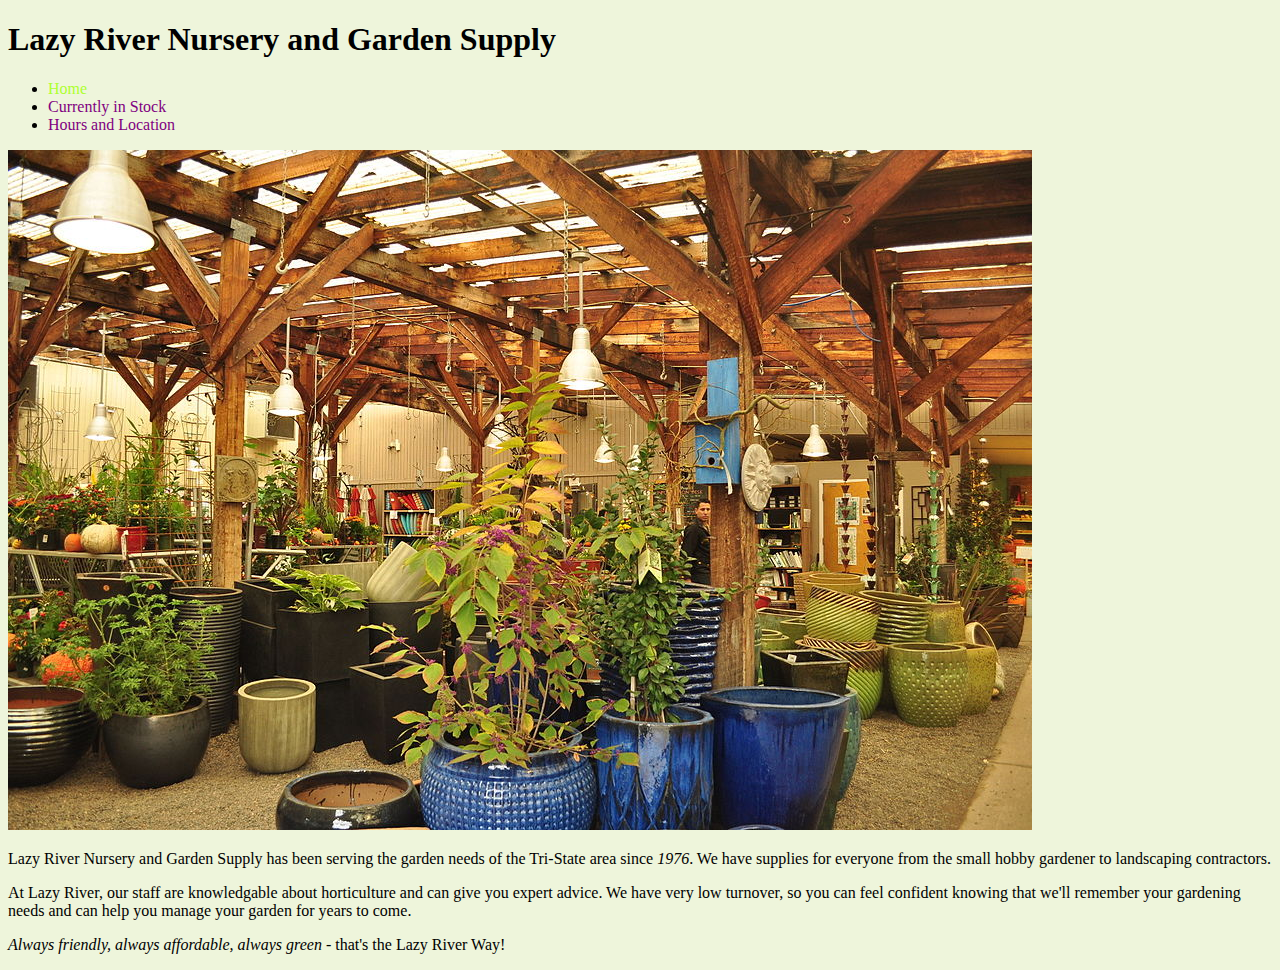
<file: index.html>
<!DOCTYPE html>
<html lang="en">
  <head>
    <meta charset="UTF-8" />
    <meta name="viewport" content="width=device-width, initial-scale=1.0" />
    <meta http-equiv="X-UA-Compatible" content="ie=edge" />
    <link rel="stylesheet" href="styles.css">
    <title>Lazy River Nursery</title>
  </head>

  <body>
    <header class="header">
      <h1>Lazy River Nursery and Garden Supply</h1>
      <nav class="site-nav">
        <ul>
          <li class="nav-item">
            <a href="index.html" class="nav-link link-with-hover">Home</a>
          </li>
          <li>
            <a href="in-stock.html" class="nav-link">Currently in Stock</a>
          </li>
          <li><a href="info.html" class="nav-link">Hours and Location</a></li>
        </ul>
      </nav>
    </header>
    <main class="main-content">
      <img
        src="images/store-interior.jpg"
        alt="interior of the store"
        class="store-photo"
      />
      <div>
        <p>
          Lazy River Nursery and Garden Supply has been serving the garden needs
          of the Tri-State area since <em>1976</em>. We have supplies for
          everyone from the small hobby gardener to landscaping contractors.
        </p>

        <p>
          At Lazy River, our staff are knowledgable about horticulture and can
          give you expert advice. We have very low turnover, so you can feel
          confident knowing that we'll remember your gardening needs and can
          help you manage your garden for years to come.
        </p>

        <p>
          <em>Always friendly, always affordable, always green</em> - that's the
          Lazy River Way!
        </p>
      </div>
    </main>
  </body>
</html>
</file>
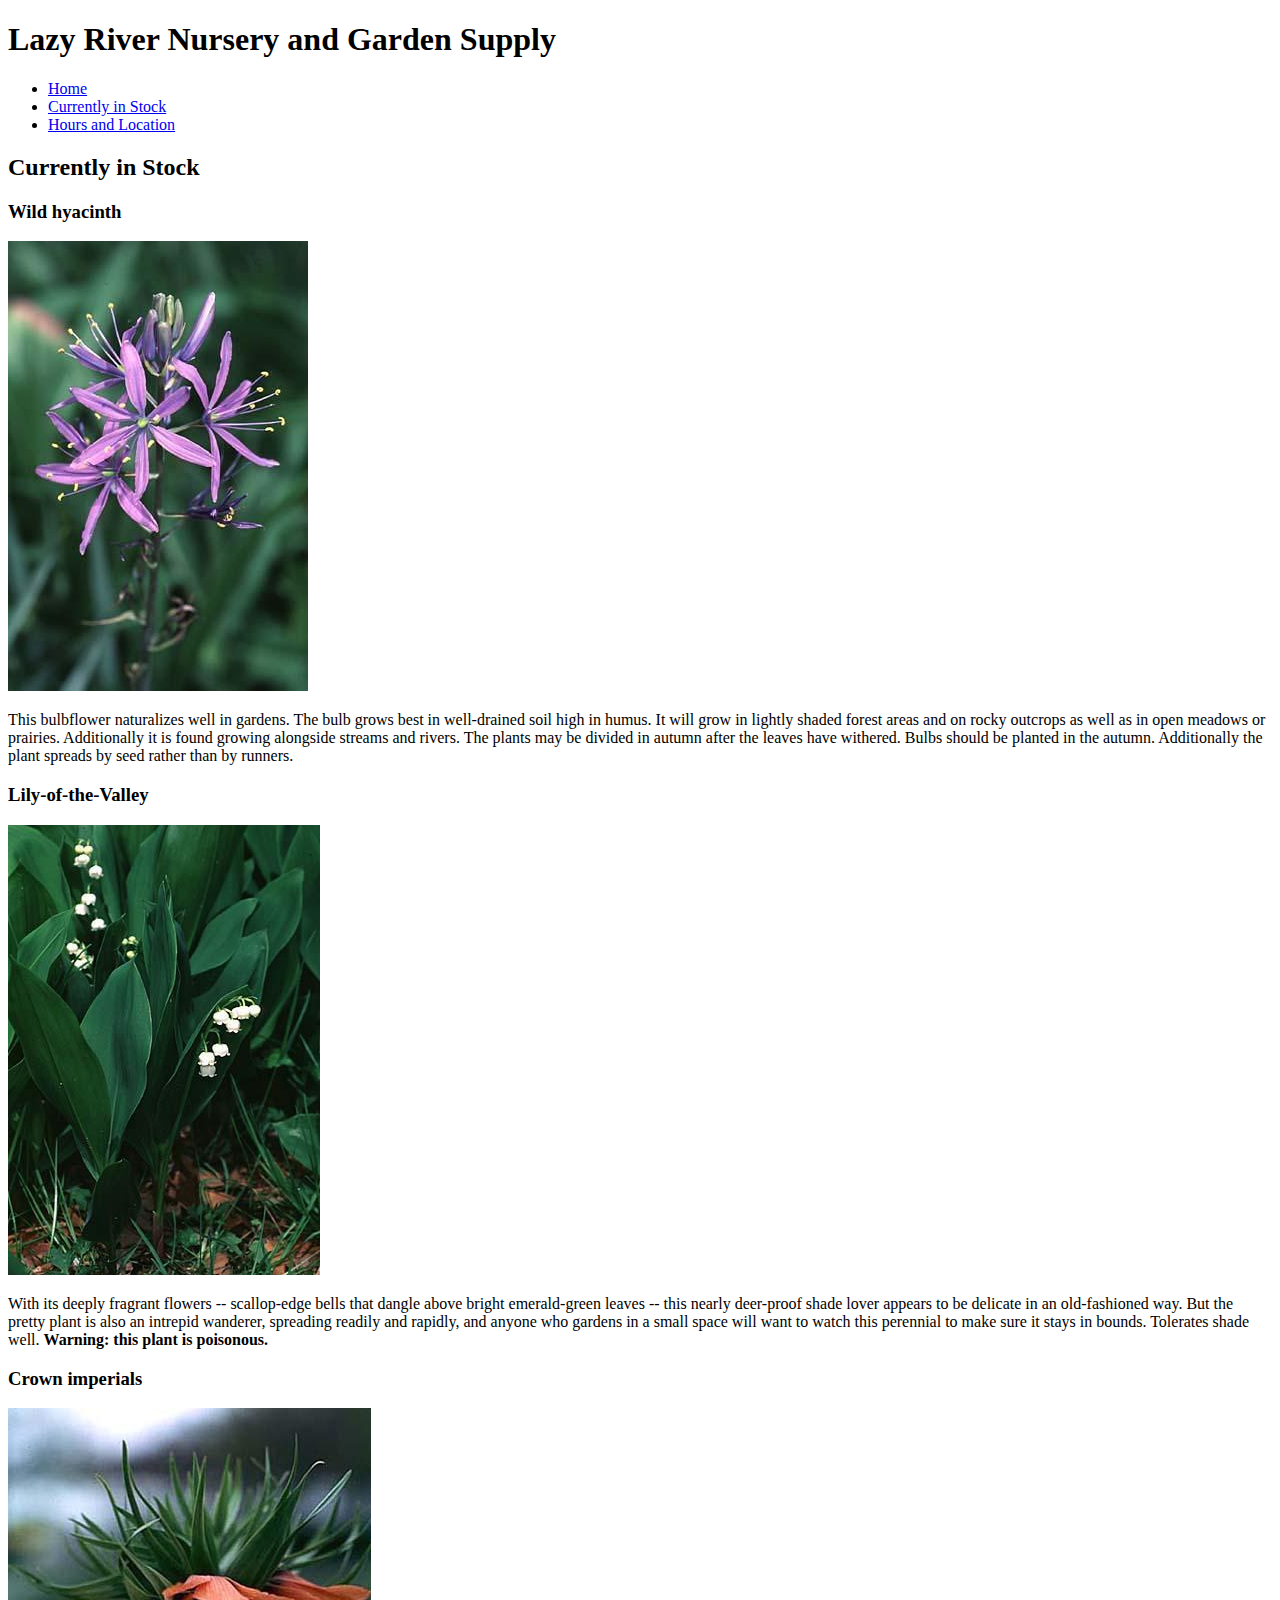
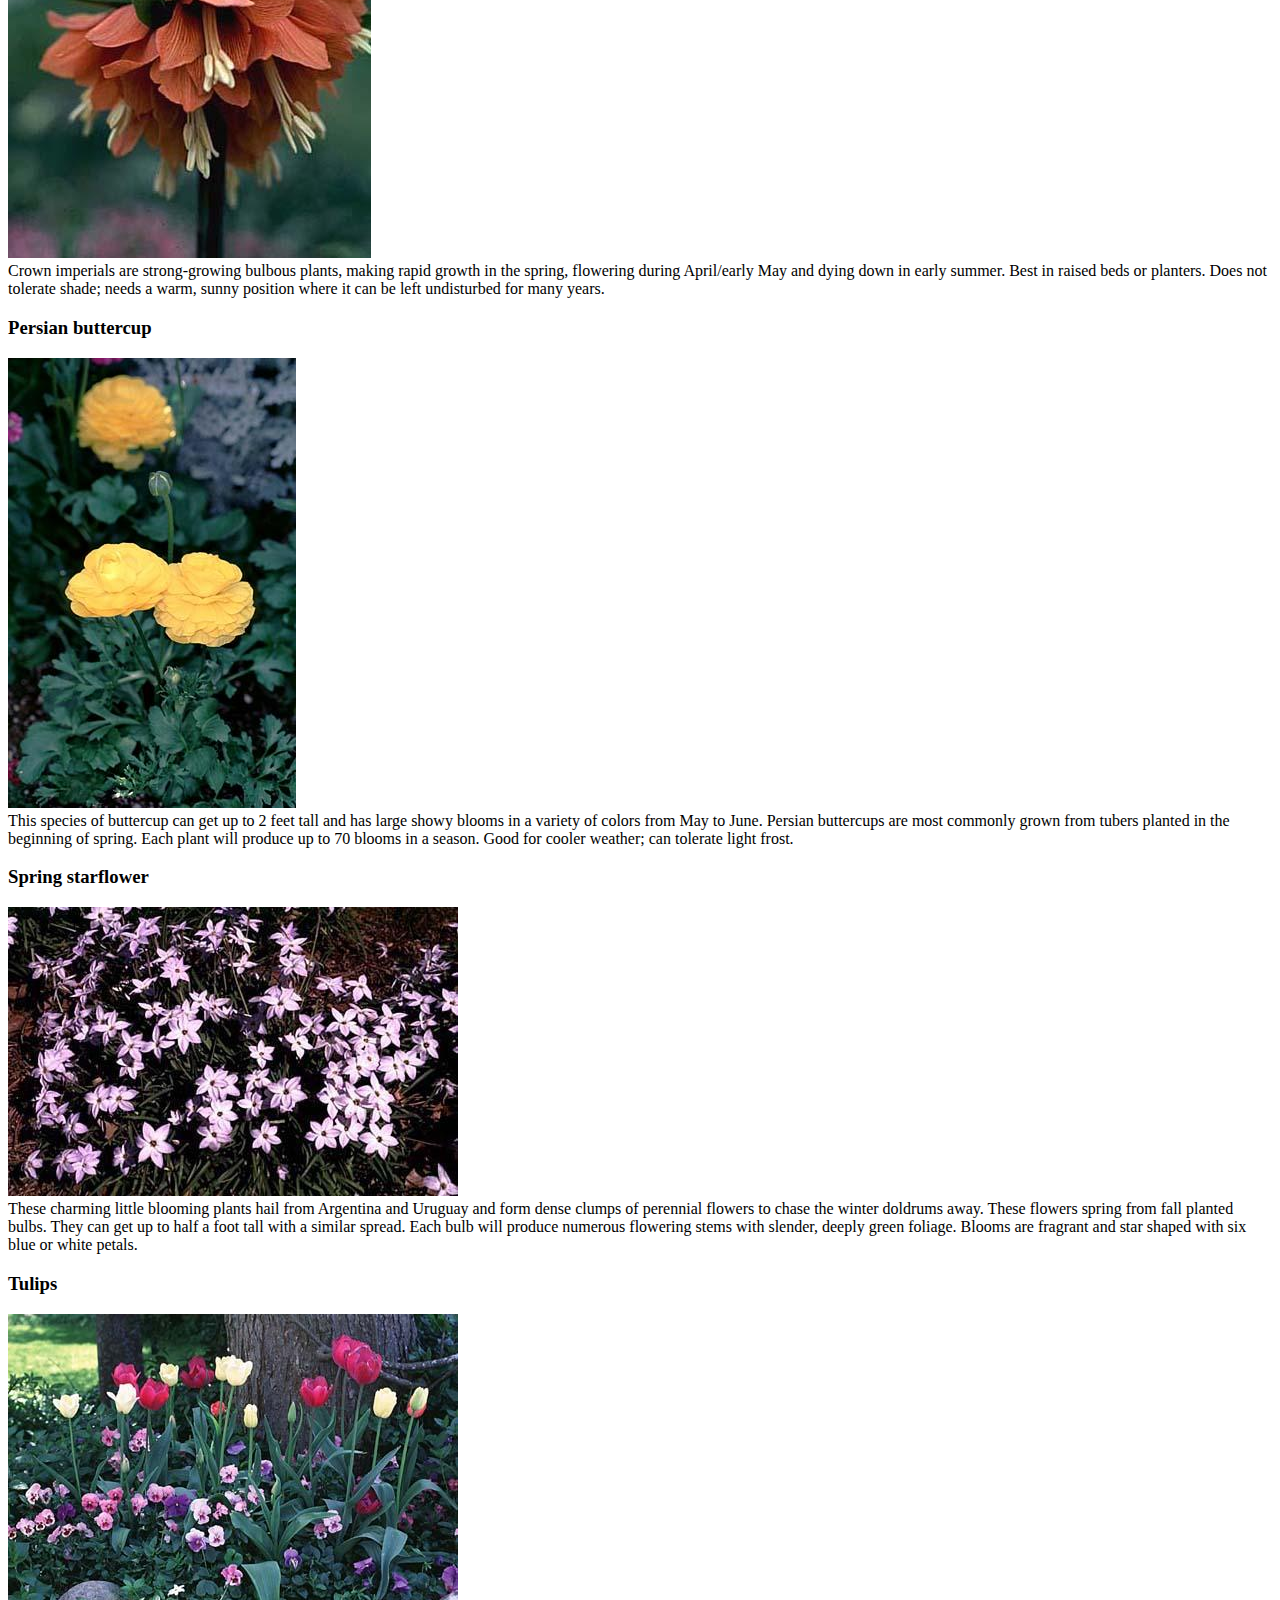
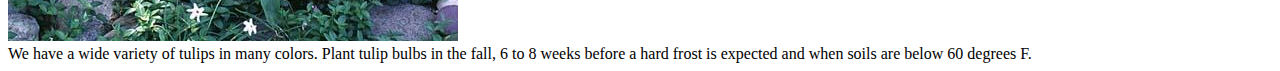
<file: in-stock.html>
<!DOCTYPE html>
<html lang="en">
  <head>
    <meta charset="UTF-8" />
    <meta name="viewport" content="width=device-width, initial-scale=1.0" />
    <meta http-equiv="X-UA-Compatible" content="ie=edge" />
    <title>Lazy River Nursery - In Stock</title>
  </head>

  <body>
    <header class="header">
      <h1>Lazy River Nursery and Garden Supply</h1>
      <nav class="site-nav">
        <ul>
          <li class="nav-link">
            <a href="index.html" class="link-with-hover">Home</a>
          </li>
          <li class="nav-link">
            <a href="in-stock.html">Currently in Stock</a>
          </li>
          <li class="nav-link"><a href="info.html">Hours and Location</a></li>
        </ul>
      </nav>
    </header>
    <main class="main-content">
      <div class="sub-header">
        <h2>Currently in Stock</h2>
      </div>
      <section class="plants-in-stock">
        <div class="plant-card">
          <h3>Wild hyacinth</h3>
          <img src="images/wild-hyacinth.jpg" alt="a wild hyacinth" />
          <div>
            <p>
              This bulbflower naturalizes well in gardens. The bulb grows best
              in well-drained soil high in humus. It will grow in lightly shaded
              forest areas and on rocky outcrops as well as in open meadows or
              prairies. Additionally it is found growing alongside streams and
              rivers. The plants may be divided in autumn after the leaves have
              withered. Bulbs should be planted in the autumn. Additionally the
              plant spreads by seed rather than by runners.
            </p>
          </div>
        </div>

        <div class="plant-card">
          <h3>Lily-of-the-Valley</h3>
          <img src="images/lily-of-the-valley.jpg" alt="Lily of the Valley" />
          <div>
            <p>
              With its deeply fragrant flowers -- scallop-edge bells that dangle
              above bright emerald-green leaves -- this nearly deer-proof shade
              lover appears to be delicate in an old-fashioned way. But the
              pretty plant is also an intrepid wanderer, spreading readily and
              rapidly, and anyone who gardens in a small space will want to
              watch this perennial to make sure it stays in bounds. Tolerates
              shade well. <strong>Warning: this plant is poisonous.</strong>
            </p>
          </div>
        </div>

        <div class="plant-card">
          <h3>Crown imperials</h3>
          <img src="images/crown-imperials.jpg" alt="Crown imperials" />
          <div>
            Crown imperials are strong-growing bulbous plants, making rapid
            growth in the spring, flowering during April/early May and dying
            down in early summer. Best in raised beds or planters. Does not
            tolerate shade; needs a warm, sunny position where it can be left
            undisturbed for many years.
          </div>
        </div>

        <div class="plant-card">
          <h3>Persian buttercup</h3>
          <img src="images/persian-buttercup.jpg" alt="Persian buttercup" />
          <div>
            This species of buttercup can get up to 2 feet tall and has large
            showy blooms in a variety of colors from May to June. Persian
            buttercups are most commonly grown from tubers planted in the
            beginning of spring. Each plant will produce up to 70 blooms in a
            season. Good for cooler weather; can tolerate light frost.
          </div>
        </div>

        <div class="plant-card">
          <h3>Spring starflower</h3>
          <img src="images/spring-starflower.jpg" alt="Spring starflower" />
          <div>
            These charming little blooming plants hail from Argentina and
            Uruguay and form dense clumps of perennial flowers to chase the
            winter doldrums away. These flowers spring from fall planted bulbs.
            They can get up to half a foot tall with a similar spread. Each bulb
            will produce numerous flowering stems with slender, deeply green
            foliage. Blooms are fragrant and star shaped with six blue or white
            petals.
          </div>
        </div>

        <div class="plant-card">
          <h3>Tulips</h3>
          <img src="images/tulips.jpg" alt="Tulips" />
          <div>
            We have a wide variety of tulips in many colors. Plant tulip bulbs
            in the fall, 6 to 8 weeks before a hard frost is expected and when
            soils are below 60 degrees F.
          </div>
        </div>
      </section>
    </main>
  </body>
</html>
</file>
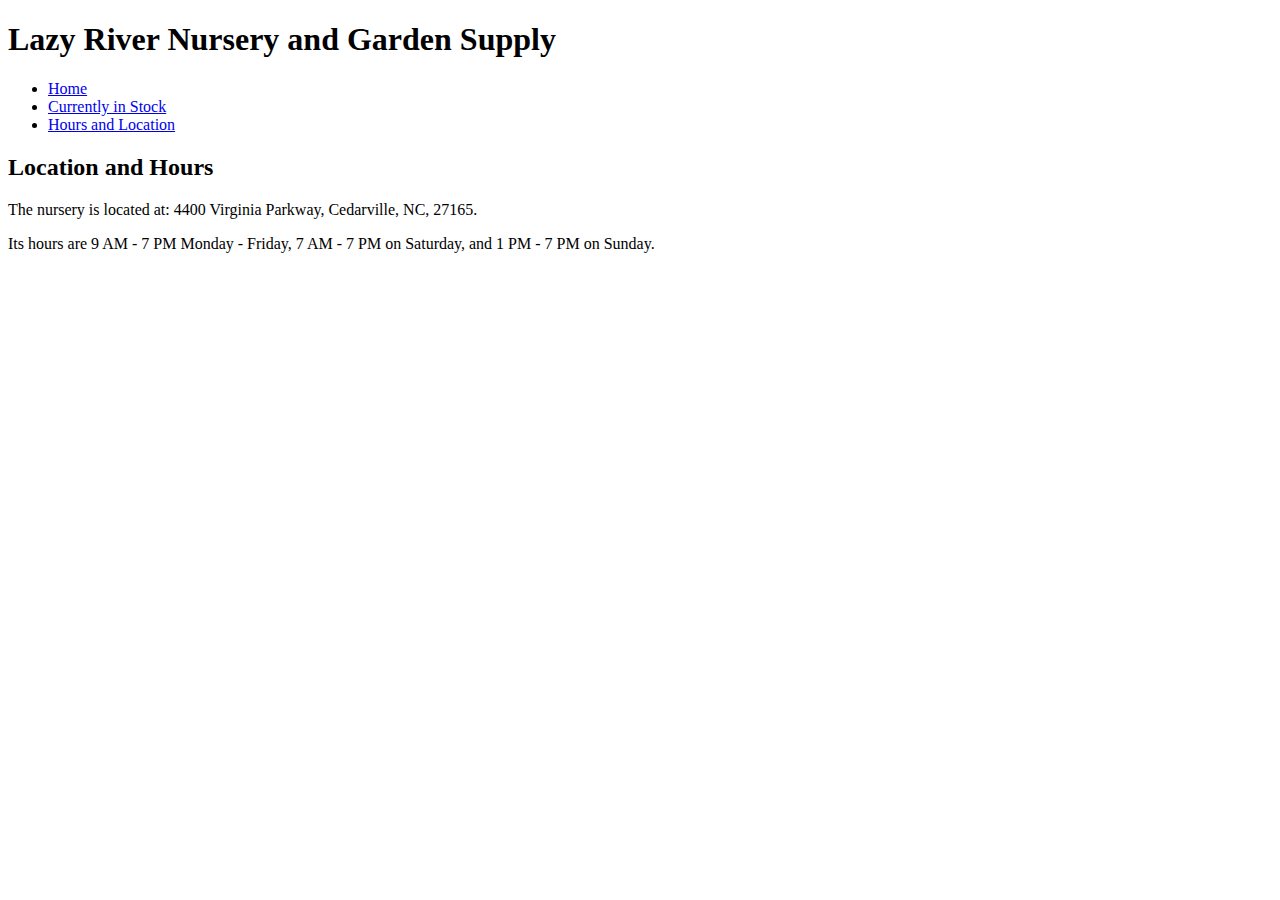
<file: info.html>
<!DOCTYPE html>
<html lang="en">
  <head>
    <meta charset="UTF-8" />
    <meta name="viewport" content="width=device-width, initial-scale=1.0" />
    <title>Lazy River Nursery - Info</title>
  </head>
  <body>
    <header class="header">
      <h1>Lazy River Nursery and Garden Supply</h1>
      <nav class="site-nav">
        <ul>
          <li class="nav-link">
            <a href="index.html" class="link-with-hover">Home</a>
          </li>
          <li class="nav-link">
            <a href="in-stock.html">Currently in Stock</a>
          </li>
          <li class="nav-link"><a href="info.html">Hours and Location</a></li>
        </ul>
      </nav>
    </header>
    <main>
      <div class="sub-header">
        <h2>Location and Hours</h2>
      </div>
      <div class="body-text">
        <p>
          The nursery is located at: 4400 Virginia Parkway, Cedarville, NC,
          27165.
        </p>

        <p>
          Its hours are 9 AM - 7 PM Monday - Friday, 7 AM - 7 PM on Saturday,
          and 1 PM - 7 PM on Sunday.
        </p>
      </div>
    </main>
  </body>
</html>
</file>
<file: styles.css>
body {
  background-color: #EEF5DB;
}

.nav-link {
  text-decoration: none;
  color: purple;
}

.nav-item a {
  color: greenyellow;
}
</file>
